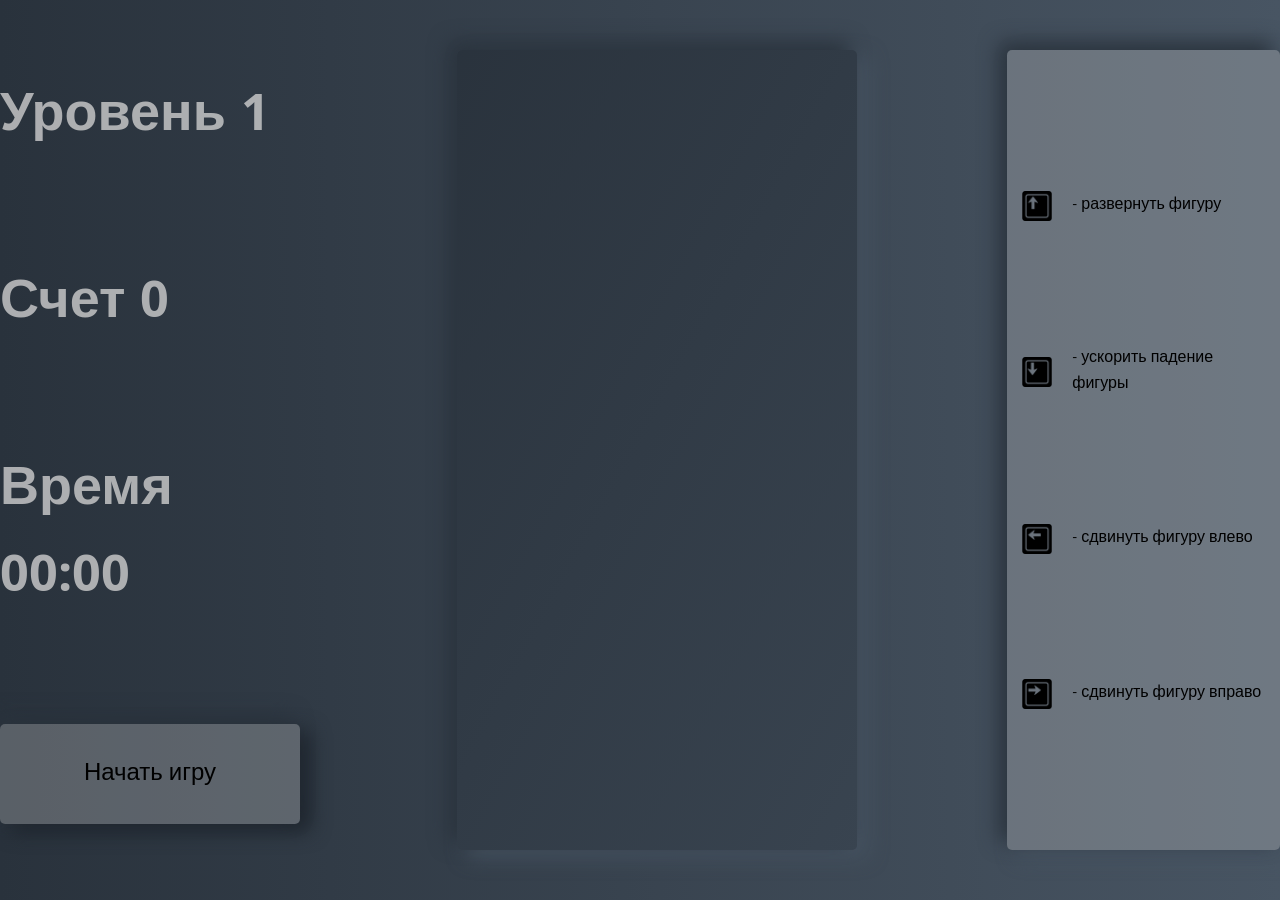
<file: index.html>
<!DOCTYPE html>
<html lang="ru">
  <head>
    <meta charset="UTF-8" />
    <meta name="viewport" content="width=device-width, initial-scale=1.0" />
    <link rel="stylesheet" href="style.css" />
    <link
      href="[data-uri]"
      rel="icon"
      type="image/x-icon"
    />
    <title>Game: Tetris</title>
  </head>
  <body>
    <div class="tetris-wrapper">
      <div class="tetris-start">
        <h2>Уровень <span id="level">1</span></h2>
        <h2>Счет <span id="score">0</span></h2>
        <h2>Время <span id="time">00:00</span></h2>
        <a id="start" href="#">Начать игру</a>
      </div>
      <div class="tetris-canvas">
        <canvas class="tetris-canvas__container" id="board"></canvas>
      </div>
      <div class="tetris-rules">
        <div class="tetris-rules__keyboard">
          <img src="images/up-key.png" alt="развернуть фигуру" />
          <p>- развернуть фигуру</p>
        </div>
        <div class="tetris-rules__keyboard">
          <img src="images/down-key.png" alt="сдвинуть фигуру вниз" />
          <p>- ускорить падение фигуры</p>
        </div>
        <div class="tetris-rules__keyboard">
          <img src="images/left-key.png" alt="сдвинуть фигуру влево" />
          <p>- сдвинуть фигуру влево</p>
        </div>
        <div class="tetris-rules__keyboard">
          <img src="images/right-key.png" alt="сдвинуть фигуру вправо" />
          <p>- сдвинуть фигуру вправо</p>
        </div>
      </div>
    </div>

    <script src="./main.js"></script>
  </body>
</html>
</file>
<file: style.css>
@import url("https://fonts.googleapis.com/css?family=Khula&display=swap");

* {
  box-sizing: border-box;
  margin: 0;
  padding: 0;
}

a:active, /* активная/посещенная ссылка */
a:hover,  /* при наведении */
a {
  text-decoration: none;
  color: #000;
}

body {
  background: linear-gradient(90deg, #29323c 0%, #485563 100%);
  display: flex;
  align-items: center;
  justify-content: center;
  height: 100vh;
  overflow: hidden;
  font-family: "Khula", sans-serif;
}

.tetris-wrapper {
  display: flex;
  gap: 150px;
}

.tetris-start {
  display: flex;
  flex-direction: column;
  gap: 100px;
  justify-content: center;
  align-items: flex-start;
  color: #d0d0d0c9;
  font-size: 36px;
}

.tetris-start a {
  box-shadow: -8px -8px 20px #2a333d, 10px 7px 20px #1d242c;
  border-radius: 5px;
  background: #d0d0d04a;
  padding: 15px;
  width: 300px;
  height: 100px;
  border: none;
  font-size: 24px;
  text-align: center;
  cursor: pointer;
  display: inline-block;
  padding: 32px;
}

.tetris-canvas__container {
  display: flex;
  justify-content: center;
  align-items: center;
  position: relative;
  background: linear-gradient(118.38deg, #29323c -4.6%, #485563 200.44%);
  box-shadow: -8px -8px 20px #2a333d, 10px 7px 20px #475462;
  border-radius: 5px;
  overflow: hidden;
}

.tetris-rules {
  box-shadow: -8px -8px 20px #2a333d, 10px 7px 20px #475462;
  border-radius: 5px;
  background: #d0d0d04a;
  padding: 15px;
  display: flex;
  flex-direction: column;
  justify-content: space-evenly;
}

.tetris-rules__keyboard {
  display: flex;
  align-items: center;
  gap: 10px;
  color: black;
}

.tetris-rules__keyboard img {
  width: 30px;
  height: 30px;
  margin-right: 10px;
}
</file>
<file: tetris/style.css>
@import url("https://fonts.googleapis.com/css?family=Khula&display=swap");

* {
  box-sizing: border-box;
  margin: 0;
  padding: 0;
}

a:active, /* активная/посещенная ссылка */
a:hover,  /* при наведении */
a {
  text-decoration: none;
  color: #000;
}

body {
  background: linear-gradient(90deg, #29323c 0%, #485563 100%);
  display: flex;
  align-items: center;
  justify-content: center;
  height: 100vh;
  overflow: hidden;
  font-family: "Khula", sans-serif;
}

.tetris-wrapper {
  display: flex;
  gap: 150px;
}

.tetris-start {
  display: flex;
  flex-direction: column;
  gap: 100px;
  justify-content: center;
  align-items: flex-start;
  color: #d0d0d0c9;
  font-size: 36px;
}

.tetris-start a {
  box-shadow: -8px -8px 20px #2a333d, 10px 7px 20px #1d242c;
  border-radius: 5px;
  background: #d0d0d04a;
  padding: 15px;
  width: 300px;
  height: 100px;
  border: none;
  font-size: 24px;
  text-align: center;
  cursor: pointer;
  display: inline-block;
  padding: 32px;
}

.tetris-canvas__container {
  display: flex;
  justify-content: center;
  align-items: center;
  position: relative;
  background: linear-gradient(118.38deg, #29323c -4.6%, #485563 200.44%);
  box-shadow: -8px -8px 20px #2a333d, 10px 7px 20px #475462;
  border-radius: 5px;
  overflow: hidden;
}

.tetris-rules {
  box-shadow: -8px -8px 20px #2a333d, 10px 7px 20px #475462;
  border-radius: 5px;
  background: #d0d0d04a;
  padding: 15px;
  display: flex;
  flex-direction: column;
  justify-content: space-evenly;
}

.tetris-rules__keyboard {
  display: flex;
  align-items: center;
  gap: 10px;
  color: black;
}

.tetris-rules__keyboard img {
  width: 30px;
  height: 30px;
  margin-right: 10px;
}

/* .square {
  width: 16px;
  height: 16px;
  background: #1d1d1d;
  margin: 2px;
  box-shadow: 0 0 2px #000;
  transition: 2s ease;
} */
/* .square {
  width: 50px;
  height: 35px;
} */
</file>
